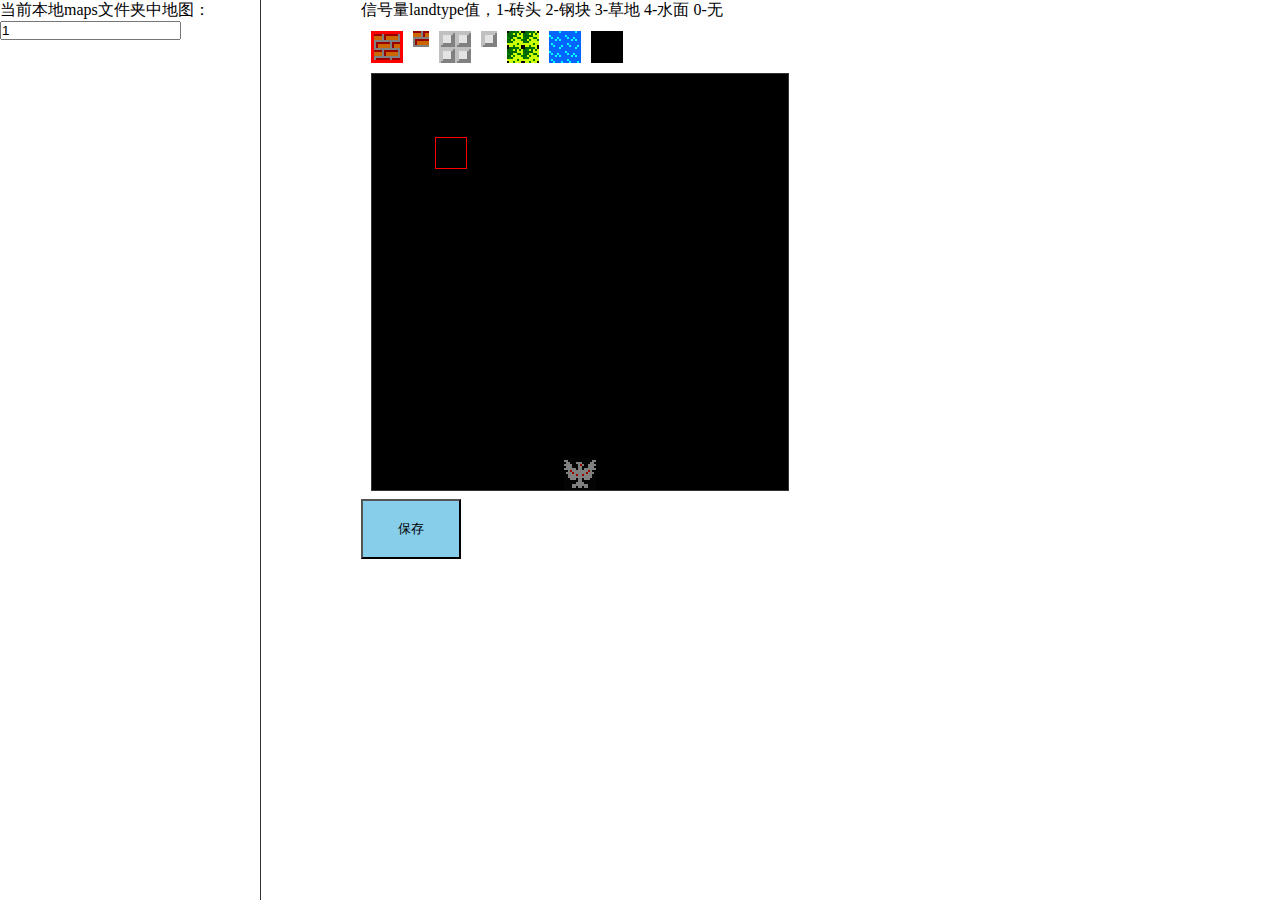
<file: tank/mapEidit.html>
<!DOCTYPE html>
<html>
	<head>
		<meta charset="utf-8">
		<title>地图编辑</title>
		<style type="text/css">
			*{
				margin:0;
				padding:0;
			}
			body,html{
				height:100%;
			}
			.canvasbox{
				width:416px;
				height:416px;
				position: relative;
				margin:10px;
			}
			canvas{
				border:1px solid #333;
				background-color: black;
			}
			.cursor{
				position: absolute;
				width:32px;
				height:32px;
				border:1px solid red;
				box-sizing:border-box;
				top:64px;
				left:64px;
			}
			.landtype li{
				float: left;
				width:32px;
				height:32px;
				margin-right: 10px;
				background:url('images/block.bmp');
				box-sizing:border-box;
			}
			.landtype{
				list-style:none;
				margin:10px;
				overflow: hidden;
			}
			.landtype li.no1{
				background-position: 0 0;
			}
			.landtype li.no2{
				background-position: -32px 0;
			}
			.landtype li.no3{
				background-position: -64px 0;
			}
			.landtype li.no4{
				background-position: -96px 0;
			}
			.landtype li.no5{
				background:black;
			}
			.landtype li.cur{
		
				border:3px solid red;
			}
			.landtype li.small{
				width:16px;
				height:16px;
			}
			.btn{
				width:100px;
				height:60px;
				background-color:skyblue;
			}
			.list{
				float: left;
				width:260px;
				height:100%;
				border-right:1px solid #333;
			}
			.list li{
				font-size:30px;
				line-height:30px;
				padding-left:20px;
			}
		 
			.list li.cur{
				color:red;
			}
			.main{
				float: left;
				width:460px;
				padding-left: 100px;
			}
		</style>
	</head>
	<body>
		<div class="list">
			当前本地maps文件夹中地图：
			<ul>
							 
			</ul>
		 	<input type="number" value="1" id="level"/>
		</div>
		
		<div class="main">
			<h1></h1>
			<div class="tip">
				<p>
					信号量landtype值，1-砖头 2-钢块 3-草地 4-水面 0-无
				</p>
			</div>
			<div class="tools">
				<ul class="landtype">
					<li class="no1 cur" data-landtype="1" data-base="32"></li>
					<li class="no1 small" data-landtype="1" data-base="16"></li>
					<li class="no2" data-landtype="2" data-base="32"></li>
					<li class="no2 small" data-landtype="2" data-base="16"></li>
					<li class="no3" data-landtype="3" data-base="32"></li>
					<li class="no4" data-landtype="4" data-base="32"></li>
					<li class="no5" data-landtype="0" data-base="32"></li>
				</ul>
		
			</div>
			<div class="canvasbox">
				<span class="cursor"></span>
				<canvas width="416" height="416"></canvas>
			</div>
			<input type="button" value="保存" class="btn" id="save"/>
		</div>
		<script src="/tank/js/ajax.js" type="text/javascript" charset="utf-8"></script>
		<script type="text/javascript">
			var canvas = document.querySelector('canvas');//转为原生对象
			var ctx = canvas.getContext("2d");
			var cursor=document.querySelector(".cursor");
			var canvasbox=document.querySelector(".canvasbox");
			var image = new Image();
			image.src = "images/block.bmp";
			
			//绘制的类型编号
			var landtype = 1;
			//绘制的大小
			var base = 32;
			//现在编辑的文件名
			var noweditfile = "";
			
			//矩阵
			var code = (function(){
				var code = [];
				for (var i = 0; i < 26; i++) {
					code[i]=[];
					for (let j = 0; j < 26; j++) {
						code[i][j]=0;
					}
				}
				return code;
			})();
			//改变矩阵的函数
			function changecode(row,col,landtype){
				code[row][col] =  landtype ;
				//console.log(code)
			}
			let oLi=document.querySelectorAll(".landtype li")
			document.querySelector(".landtype").addEventListener('click',function(ev){
				var event = ev || window.event;
				  var target = event.target || event.srcElement;
				  // 判断是否匹配目标元素
				  if (target.nodeName.toLocaleLowerCase() == 'li') {
					//console.log( target.parentNode.childNodes);
					landtype=Math.round(target.getAttribute('data-landtype'))
					base=Math.round(target.getAttribute('data-base'));
					
					for(let i=0;i<7;i++){
						oLi[i].classList.remove("cur")
					}
					target.classList.add("cur");
					//改变光标大小
					
					cursor.style.width=cursor.style.height= base +"px";
					
				  }
				
			})
			image.onload=function(){
				//画老家
				ctx.drawImage(image,5 * 32,0,32,32,6 * 32,12 * 32,32,32);
				document.querySelector("canvas").addEventListener("mousemove",function(ev){
						var mousex = ev.offsetX;
						var mousey = ev.offsetY;
					
						var row = parseInt(mousey/base);
						var col = parseInt(mousex/base);
						
						cursor.style.cssText="left:" + col*base +"px;top:"+ row*base+"px;";
						cursor.style.width=cursor.style.height= base +"px";
				})
				 canvasbox.addEventListener("mousedown",function(event){
					var mousex = event.clientX - canvasbox.offsetLeft;
					var mousey = event.clientY - canvasbox.offsetTop;
					var row = parseInt(mousey/base);
					var col = parseInt(mousex/base);
					 
					//画一张
					if(landtype != 0){
						ctx.drawImage(image,(landtype - 1) * 32,0,base,base,col * base,row * base,base,base);
						//改变数组，row和col有一个倍数。
						//比如现在是画大格，base是32，此时要改变4个矩阵。
						//此时的3行8列，表示左侧是16小列，上方有6个小行。
						changecode(row * base / 16 , col * base / 16 , landtype);
						if(base == 32){
							changecode(row * 2 + 1 ,col * 2 , landtype);
							changecode(row * 2 , col * 2 + 1, landtype);
							changecode(row * 2 + 1,col * 2 + 1, landtype);
						}
					}else{
				
						ctx.clearRect(col * base,row * base,base,base);
				
						//改变数组，这一项恢复为0
						changecode(row * base / 16 , col * base / 16 , 0);
						if(base == 32){
							changecode(row * 2 + 1 , col * 2 , 0);
							changecode(row * 2 , col * 2 + 1 , 0);
							changecode(row * 2 + 1 , col * 2 + 1 , 0);
						}
					}
				
					canvasbox.addEventListener("mousemove",myfunction);
				});
				canvasbox.addEventListener("mouseup",function(event){
					canvasbox.removeEventListener("mousemove",myfunction);
				});
			}
			myfunction=function(event){
				var mousex = event.clientX - canvasbox.offsetLeft;
				var mousey = event.clientY - canvasbox.offsetTop;
							 
							
				var row = parseInt(mousey/base);
				var col = parseInt(mousex/base);
							 
				//测试画一张
				if(landtype != 0){
					ctx.drawImage(image,(landtype - 1) * 32,0,base,base,col * base,row * base,base,base);
					//改变数组
					changecode(row * base / 16 , col * base / 16 , landtype);
					if(base == 32){
						changecode(row * 2 + 1 ,col * 2 , landtype);
						changecode(row * 2 , col * 2 + 1, landtype);
						changecode(row * 2 + 1,col * 2 + 1, landtype);
					}
				}else{
					//ctx.clearRect(col * base,row * base,base,base);
					//改变数组
					 changecode(row * base / 16 , col * base / 16 , 0);
					if(base == 32){
						changecode(row * 2 + 1 , col * 2 , 0);
						changecode(row * 2 , col * 2 + 1 , 0);
						changecode(row * 2 + 1 , col * 2 + 1 , 0);
					}
				}
			}
			
			document.querySelector("#save").onclick=function(){
				let obj={}
				obj.arr=code;
				obj.level=document.getElementById('level').value;
				ajax({
					url: '/mapdata',
					type: "POST",
					data: JSON.stringify(obj),
					success: function (data) {
						console.log(data)
						
					}
				})
			}
		</script>
	</body>
</html>
</file>
